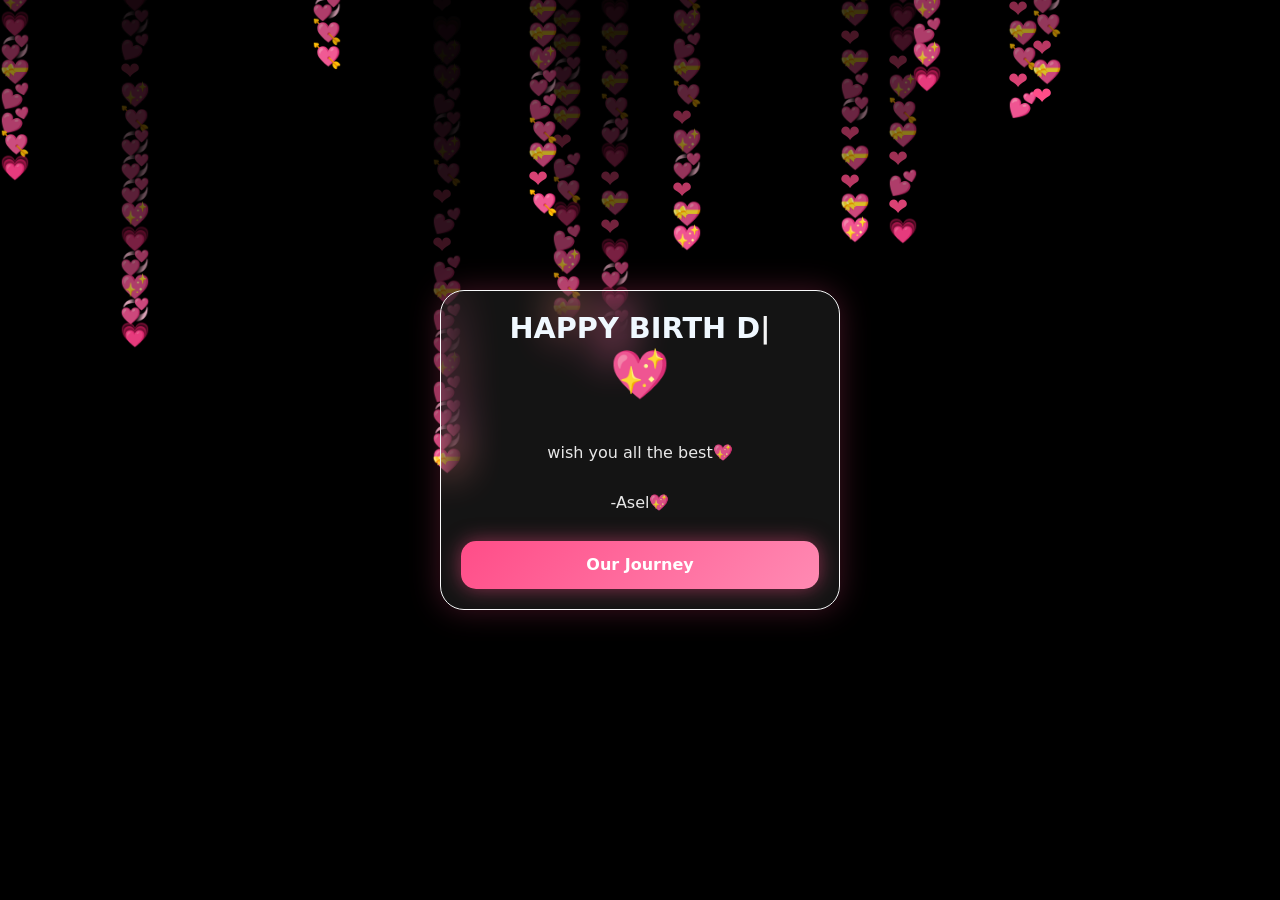
<file: index.html>
<!DOCTYPE html>
<html lang="id">
    <head>
        <meta charset="UTF-8">
        <meta name="viewport" content="width=device-width, initial-scale=1.0">
        <title>I LOVE YOU</title>
        <link href="https://cdn.jsdelivr.net/npm/bootstrap@5.3.8/dist/css/bootstrap.min.css" rel="stylesheet" integrity="sha384-sRIl4kxILFvY47J16cr9ZwB07vP4J8+LH7qKQnuqkuIAvNWLzeN8tE5YBujZqJLB" crossorigin="anonymous">
        <link rel="stylesheet" href="style.css">
    </head>
    <body>
        <div class="content">
            <div class="card position-absolute top-50 start-50 translate-middle border border-light" align="center">
                <div class="chead card-header">
                    <h2><span id="text"></span><spa class="line">|</spa><div class="heart">💖</div></h2>
                </div>
                <div class="card-body">
                    <p>wish you all the best💖</p>
                    <p>-Asel💖</p>
                    <button class="journey btn btn-primary position-absolute translate-middle" onclick="window.location.href='memories.html'">Our Journey</button>
                </div>
            </div>
        </div>
        <canvas id="matrix"></canvas>
        

        <script src="script.js"></script>
        <script src="https://cdn.jsdelivr.net/npm/bootstrap@5.3.8/dist/js/bootstrap.bundle.min.js" integrity="sha384-FKyoEForCGlyvwx9Hj09JcYn3nv7wiPVlz7YYwJrWVcXK/BmnVDxM+D2scQbITxI" crossorigin="anonymous"></script>
    </body>
</html>
</file>
<file: style.css>
*{
        box-sizing:border-box;
}

body{
    overflow:hidden;
    background:black;
}

canvas{
    display:block;
}
.content{
    position: absolute;
    width: 100%;
    height: 100%;
}
#text{
    color: aliceblue;
}
.card{
    background: rgba(255,255,255,0.08);
    backdrop-filter: blur(20px);
    border: 1px solid rgba(255,255,255,0.2);

    width: 90%;
    max-width: 400px;

    min-height: 320px;

    border-radius: 24px;

    color: white;

    box-shadow:
        0 0 30px rgba(255, 77, 136, 0.25);

    animation: floating 4s ease-in-out infinite;
}
.chead{
    padding-top:20px;
    border:none;
    background:none;
}

.chead h2{
    font-size:1.8rem;
    font-weight:700;
}
.card-body{
    display:flex;
    flex-direction:column;
    justify-content:space-between;
    height:100%;
    padding:20px;
}

.card-body p{
    font-size:1rem;
    opacity:0.9;
}
.journey{
    position:static !important;
    transform:none !important;

    width:100%;

    background:linear-gradient(
        135deg,
        #ff4d88,
        #ff8ab3
    );

    border:none;
    border-radius:15px;

    padding:12px;

    font-weight:600;

    box-shadow:
        0 0 20px rgba(255,77,136,.5);
}

.line{
    font-weight: bold;
    color: whitesmoke;
    animation: kedip 1s linear 0s infinite;
}

.heart{
    font-size:3rem;
    margin-bottom:10px;
    animation:pulse 1.5s infinite;
}

@keyframes pulse{
    0%,100%{
        transform:scale(1);
    }
    50%{
        transform:scale(1.15);
    }
}

@keyframes kedip {
    from {
        opacity: 0;
    }
    50%{
        opacity: 1;
    }
    to {
        opacity: 0;
    }
}

@keyframes floating{
    0%,100%{
        transform:translate(-50%,-50%);
    }
    50%{
        transform:translate(-50%,-53%);
    }
}
</file>
